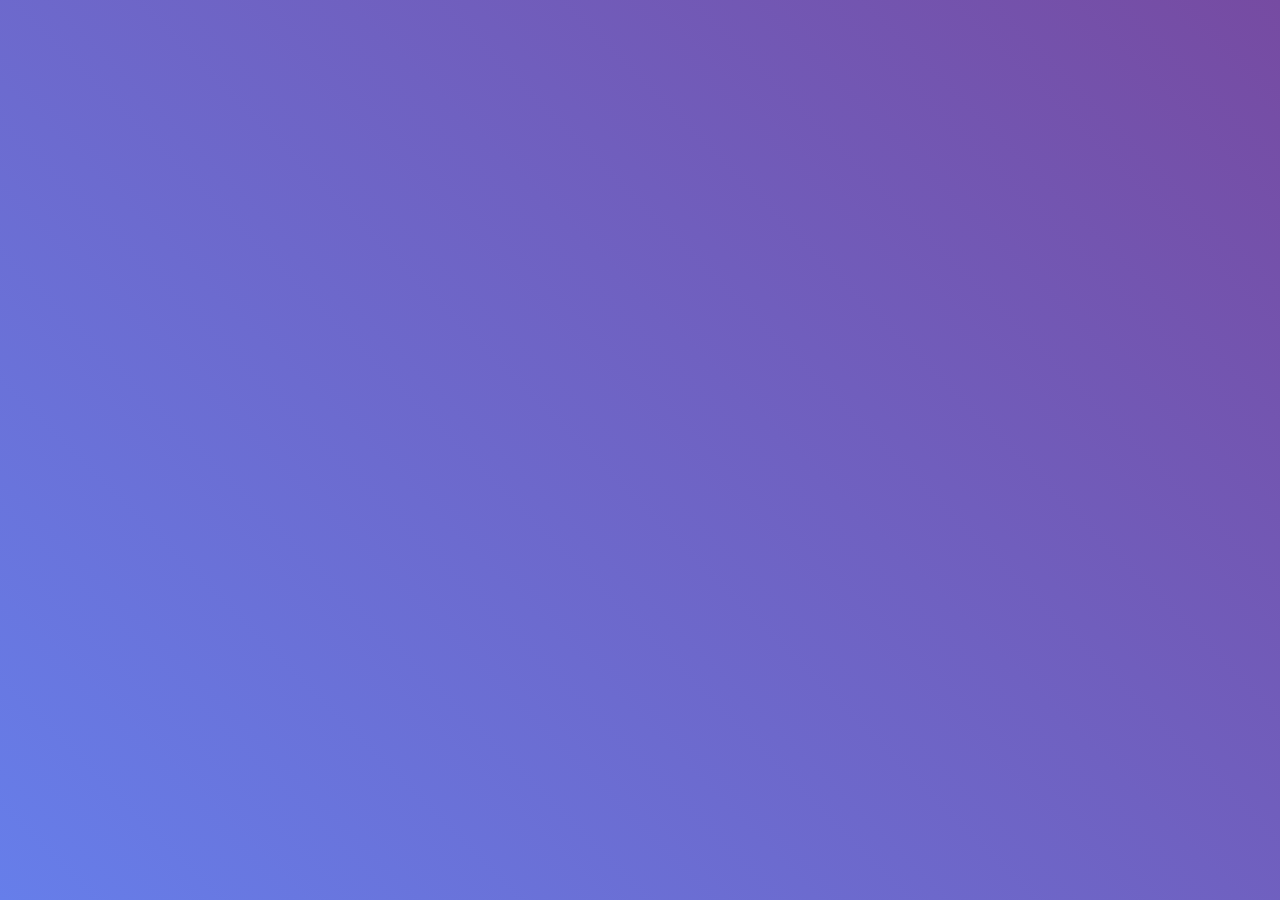
<file: dashboard.html>
<!DOCTYPE html>
<script>
    // Check if user is logged in
    if (!localStorage.getItem('isLoggedIn')) {
        window.location.href = 'login.html';
    }
    
    // Show loading screen for 1 second before showing content
    document.body.style.opacity = '0';
    document.body.style.transition = 'opacity 0.5s ease-in-out';
    
    // Add loading animation
    const loadingDiv = document.createElement('div');
    loadingDiv.style.cssText = `
        position: fixed;
        top: 0;
        left: 0;
        width: 100%;
        height: 100%;
        background: rgba(255, 255, 255, 0.9);
        display: flex;
        justify-content: center;
        align-items: center;
        z-index: 9999;
    `;
    
    const spinner = document.createElement('div');
    spinner.style.cssText = `
        width: 50px;
        height: 50px;
        border: 5px solid #f3f3f3;
        border-top: 5px solid #3498db;
        border-radius: 50%;
        animation: spin 1s linear infinite;
    `;
    
    loadingDiv.appendChild(spinner);
    document.body.appendChild(loadingDiv);
    
    setTimeout(() => {
        document.body.style.opacity = '1';
        loadingDiv.style.opacity = '0';
        setTimeout(() => loadingDiv.remove(), 500);
    }, 1000);
    
    // Update user info in the topbar
    const userEmail = localStorage.getItem('userEmail');
    if (userEmail) {
        document.querySelector('.profile span').textContent = userEmail.split('@')[0];
    }
</script>
<html lang="en">
<head>
    <meta charset="UTF-8">
    <meta name="viewport" content="width=device-width, initial-scale=1.0">
    <title>Dashboard</title>
    <link rel="stylesheet" href="dashboard.css">
    <link rel="stylesheet" href="https://cdnjs.cloudflare.com/ajax/libs/font-awesome/6.0.0/css/all.min.css">
</head>
<body>
    <div class="container">
        <div class="sidebar">
            <div class="logo">
                <i class="fas fa-home"></i>
                <span>Dashboard</span>
            </div>
            <nav>
                <ul>
                    <li class="active">
                        <a href="#">
                            <i class="fas fa-home"></i>
                            <span>Home</span>
                        </a>
                    </li>
                    <li>
                        <a href="#">
                            <i class="fas fa-search"></i>
                            <span>Search</span>
                        </a>
                    </li>
                    <li>
                        <a href="#">
                            <i class="fas fa-user"></i>
                            <span>Profile</span>
                        </a>
                    </li>
                    <li>
                        <a href="#">
                            <i class="fas fa-bell"></i>
                            <span>Notifications</span>
                        </a>
                    </li>
                    <li>
                        <a href="#">
                            <i class="fas fa-couch"></i>
                            <span>Furniture</span>
                        </a>
                    </li>
                    <li>
                        <a href="#">
                            <i class="fas fa-cog"></i>
                            <span>Settings</span>
                        </a>
                    </li>
                </ul>
            </nav>
        </div>
        <div class="main-content">
            <div class="topbar">
                <div class="search-bar">
                    <i class="fas fa-search"></i>
                    <input type="text" placeholder="Search...">
                </div>
                <div class="user-info">
                    <div class="notifications">
                        <i class="fas fa-bell"></i>
                        <span class="badge">3</span>
                    </div>
                    <div class="profile">
                        <img src="https://via.placeholder.com/40" alt="Profile">
                        <span>John Doe</span>
                    </div>
                </div>
            </div>
            <div class="content">
                <div class="stats-grid">
                    <div class="stat-card">
                        <i class="fas fa-users"></i>
                        <h3>Users</h3>
                        <p>1,234</p>
                    </div>
                    <div class="stat-card">
                        <i class="fas fa-chart-line"></i>
                        <h3>Revenue</h3>
                        <p>$5,678</p>
                    </div>
                    <div class="stat-card">
                        <i class="fas fa-shopping-cart"></i>
                        <h3>Orders</h3>
                        <p>456</p>
                    </div>
                </div>
            </div>
            <div class="furniture-section">
                <h2>Living Room Furniture</h2>
                <div class="furniture-grid">
                    <div class="furniture-item">
                        <img src="	https://m.media-amazon.com/images/I/81UYw4E4DHL._SX679_.jpg" alt="Luxury Sofa">
                        <h3>Luxury Sofa</h3>
                        <p>$499.99</p>
                        <button class="add-to-cart">Add to Cart</button>
                    </div>
                    <div class="furniture-item">
                        <img src="	https://m.media-amazon.com/images/I/61LTosPQG7L.jpg" alt="Sectional Sofa">
                        <h3>Sectional Sofa</h3>
                        <p>$899.99</p>
                        <button class="add-to-cart">Add to Cart</button>
                    </div>
                    <div class="furniture-item">
                        <img src="https://images.unsplash.com/photo-1517248135467-4c7edcad34c4?ixlib=rb-4.0.3&auto=format&fit=crop&w=500&q=80" alt="Coffee Table">
                        <h3>Coffee Table</h3>
                        <p>$149.99</p>
                        <button class="add-to-cart">Add to Cart</button>
                    </div>
                    <div class="furniture-item">
                        <img src="https://m.media-amazon.com/images/I/41FDKUcExCL.jpg" alt="TV Stand">
                        <h3>TV Stand</h3>
                        <p>$299.99</p>
                        <button class="add-to-cart">Add to Cart</button>
                    </div>
                    <div class="furniture-item">
                        <img src="https://m.media-amazon.com/images/I/818mYU-lsiL._SL1500_.jpg" alt="Bookshelf">
                        <h3>Bookshelf</h3>
                        <p>$199.99</p>
                        <button class="add-to-cart">Add to Cart</button>
                    </div>
                    <div class="furniture-item">
                        <img src="https://images.unsplash.com/photo-1517248135467-4c7edcad34c4?ixlib=rb-4.0.3&auto=format&fit=crop&w=500&q=80" alt="Side Table">
                        <h3>Side Table</h3>
                        <p>$99.99</p>
                        <button class="add-to-cart">Add to Cart</button>
                    </div>
                </div>
            </div>

            <div class="furniture-section">
                <h2>Dining Room Furniture</h2>
                <div class="furniture-grid">
                    <div class="furniture-item">
                        <img src="https://images.unsplash.com/photo-1555041469-a586c61ea9bc?ixlib=rb-4.0.3&auto=format&fit=crop&w=500&q=80" alt="Dining Table">
                        <h3>Dining Table</h3>
                        <p>$299.99</p>
                        <button class="add-to-cart">Add to Cart</button>
                    </div>
                    <div class="furniture-item">
                        <img src="https://images.unsplash.com/photo-1517248135467-4c7edcad34c4?ixlib=rb-4.0.3&auto=format&fit=crop&w=500&q=80" alt="Dining Chairs">
                        <h3>Dining Chairs (Set of 4)</h3>
                        <p>$399.99</p>
                        <button class="add-to-cart">Add to Cart</button>
                    </div>
                    <div class="furniture-item">
                        <img src="https://images.unsplash.com/photo-1542314831-068cd1dbfeeb?ixlib=rb-4.0.3&auto=format&fit=crop&w=500&q=80" alt="Buffet">
                        <h3>Buffet</h3>
                        <p>$499.99</p>
                        <button class="add-to-cart">Add to Cart</button>
                    </div>
                    <div class="furniture-item">
                        <img src="https://images.unsplash.com/photo-1517248135467-4c7edcad34c4?ixlib=rb-4.0.3&auto=format&fit=crop&w=500&q=80" alt="Bar Stools">
                        <h3>Bar Stools (Set of 2)</h3>
                        <p>$199.99</p>
                        <button class="add-to-cart">Add to Cart</button>
                    </div>
                    <div class="furniture-item">
                        <img src="https://images.unsplash.com/photo-1517248135467-4c7edcad34c4?ixlib=rb-4.0.3&auto=format&fit=crop&w=500&q=80" alt="Wine Rack">
                        <h3>Wine Rack</h3>
                        <p>$149.99</p>
                        <button class="add-to-cart">Add to Cart</button>
                    </div>
                    <div class="furniture-item">
                        <img src="https://images.unsplash.com/photo-1542314831-068cd1dbfeeb?ixlib=rb-4.0.3&auto=format&fit=crop&w=500&q=80" alt="Dining Sideboard">
                        <h3>Dining Sideboard</h3>
                        <p>$399.99</p>
                        <button class="add-to-cart">Add to Cart</button>
                    </div>
                </div>
            </div>

            <div class="furniture-section">
                <h2>Bedroom Furniture</h2>
                <div class="furniture-grid">
                    <div class="furniture-item">
                        <img src="https://images.unsplash.com/photo-1542314831-068cd1dbfeeb?ixlib=rb-4.0.3&auto=format&fit=crop&w=500&q=80" alt="Queen Bed">
                        <h3>Queen Bed</h3>
                        <p>$699.99</p>
                        <button class="add-to-cart">Add to Cart</button>
                    </div>
                    <div class="furniture-item">
                        <img src="https://images.unsplash.com/photo-1517248135467-4c7edcad34c4?ixlib=rb-4.0.3&auto=format&fit=crop&w=500&q=80" alt="King Bed">
                        <h3>King Bed</h3>
                        <p>$899.99</p>
                        <button class="add-to-cart">Add to Cart</button>
                    </div>
                    <div class="furniture-item">
                        <img src="https://images.unsplash.com/photo-1542314831-068cd1dbfeeb?ixlib=rb-4.0.3&auto=format&fit=crop&w=500&q=80" alt="Nightstand">
                        <h3>Nightstand</h3>
                        <p>$149.99</p>
                        <button class="add-to-cart">Add to Cart</button>
                    </div>
                    <div class="furniture-item">
                        <img src="https://images.unsplash.com/photo-1517248135467-4c7edcad34c4?ixlib=rb-4.0.3&auto=format&fit=crop&w=500&q=80" alt="Dresser">
                        <h3>Dresser</h3>
                        <p>$299.99</p>
                        <button class="add-to-cart">Add to Cart</button>
                    </div>
                    <div class="furniture-item">
                        <img src="https://images.unsplash.com/photo-1542314831-068cd1dbfeeb?ixlib=rb-4.0.3&auto=format&fit=crop&w=500&q=80" alt="Wardrobe">
                        <h3>Wardrobe</h3>
                        <p>$499.99</p>
                        <button class="add-to-cart">Add to Cart</button>
                    </div>
                    <div class="furniture-item">
                        <img src="https://images.unsplash.com/photo-1517248135467-4c7edcad34c4?ixlib=rb-4.0.3&auto=format&fit=crop&w=500&q=80" alt="Bedside Table">
                        <h3>Bedside Table</h3>
                        <p>$99.99</p>
                        <button class="add-to-cart">Add to Cart</button>
                    </div>
                </div>
            </div>

            <div class="furniture-section">
                <h2>Office Furniture</h2>
                <div class="furniture-grid">
                    <div class="furniture-item">
                        <img src="https://images.unsplash.com/photo-1517248135467-4c7edcad34c4?ixlib=rb-4.0.3&auto=format&fit=crop&w=500&q=80" alt="Office Chair">
                        <h3>Office Chair</h3>
                        <p>$199.99</p>
                        <button class="add-to-cart">Add to Cart</button>
                    </div>
                    <div class="furniture-item">
                        <img src="https://images.unsplash.com/photo-1542314831-068cd1dbfeeb?ixlib=rb-4.0.3&auto=format&fit=crop&w=500&q=80" alt="Executive Chair">
                        <h3>Executive Chair</h3>
                        <p>$299.99</p>
                        <button class="add-to-cart">Add to Cart</button>
                    </div>
                    <div class="furniture-item">
                        <img src="https://images.unsplash.com/photo-1517248135467-4c7edcad34c4?ixlib=rb-4.0.3&auto=format&fit=crop&w=500&q=80" alt="Office Desk">
                        <h3>Office Desk</h3>
                        <p>$399.99</p>
                        <button class="add-to-cart">Add to Cart</button>
                    </div>
                    <div class="furniture-item">
                        <img src="https://images.unsplash.com/photo-1542314831-068cd1dbfeeb?ixlib=rb-4.0.3&auto=format&fit=crop&w=500&q=80" alt="Bookcase">
                        <h3>Bookcase</h3>
                        <p>$249.99</p>
                        <button class="add-to-cart">Add to Cart</button>
                    </div>
                    <div class="furniture-item">
                        <img src="https://images.unsplash.com/photo-1517248135467-4c7edcad34c4?ixlib=rb-4.0.3&auto=format&fit=crop&w=500&q=80" alt="File Cabinet">
                        <h3>File Cabinet</h3>
                        <p>$199.99</p>
                        <button class="add-to-cart">Add to Cart</button>
                    </div>
                    <div class="furniture-item">
                        <img src="https://images.unsplash.com/photo-1542314831-068cd1dbfeeb?ixlib=rb-4.0.3&auto=format&fit=crop&w=500&q=80" alt="Conference Table">
                        <h3>Conference Table</h3>
                        <p>$699.99</p>
                        <button class="add-to-cart">Add to Cart</button>
                    </div>
                </div>
            </div>

            <div class="furniture-section">
                <h2>Outdoor Furniture</h2>
                <div class="furniture-grid">
                    <div class="furniture-item">
                        <img src="https://images.unsplash.com/photo-1542314831-068cd1dbfeeb?ixlib=rb-4.0.3&auto=format&fit=crop&w=500&q=80" alt="Patio Sofa">
                        <h3>Patio Sofa</h3>
                        <p>$499.99</p>
                        <button class="add-to-cart">Add to Cart</button>
                    </div>
                    <div class="furniture-item">
                        <img src="https://images.unsplash.com/photo-1517248135467-4c7edcad34c4?ixlib=rb-4.0.3&auto=format&fit=crop&w=500&q=80" alt="Patio Chairs">
                        <h3>Patio Chairs (Set of 4)</h3>
                        <p>$399.99</p>
                        <button class="add-to-cart">Add to Cart</button>
                    </div>
                    <div class="furniture-item">
                        <img src="https://images.unsplash.com/photo-1542314831-068cd1dbfeeb?ixlib=rb-4.0.3&auto=format&fit=crop&w=500&q=80" alt="Outdoor Table">
                        <h3>Outdoor Table</h3>
                        <p>$299.99</p>
                        <button class="add-to-cart">Add to Cart</button>
                    </div>
                    <div class="furniture-item">
                        <img src="https://images.unsplash.com/photo-1517248135467-4c7edcad34c4?ixlib=rb-4.0.3&auto=format&fit=crop&w=500&q=80" alt="Lounge Chair">
                        <h3>Lounge Chair</h3>
                        <p>$199.99</p>
                        <button class="add-to-cart">Add to Cart</button>
                    </div>
                    <div class="furniture-item">
                        <img src="https://images.unsplash.com/photo-1517248135467-4c7edcad34c4?ixlib=rb-4.0.3&auto=format&fit=crop&w=500&q=80" alt="Patio Umbrella">
                        <h3>Patio Umbrella</h3>
                        <p>$149.99</p>
                        <button class="add-to-cart">Add to Cart</button>
                    </div>
                    <div class="furniture-item">
                        <img src="https://images.unsplash.com/photo-1542314831-068cd1dbfeeb?ixlib=rb-4.0.3&auto=format&fit=crop&w=500&q=80" alt="Outdoor Sectional">
                        <h3>Outdoor Sectional</h3>
                        <p>$899.99</p>
                        <button class="add-to-cart">Add to Cart</button>
                    </div>
                </div>
            </div>
        </div>
    </div>
    <script src="dashboard.js"></script>
</body>
</html>
</file>
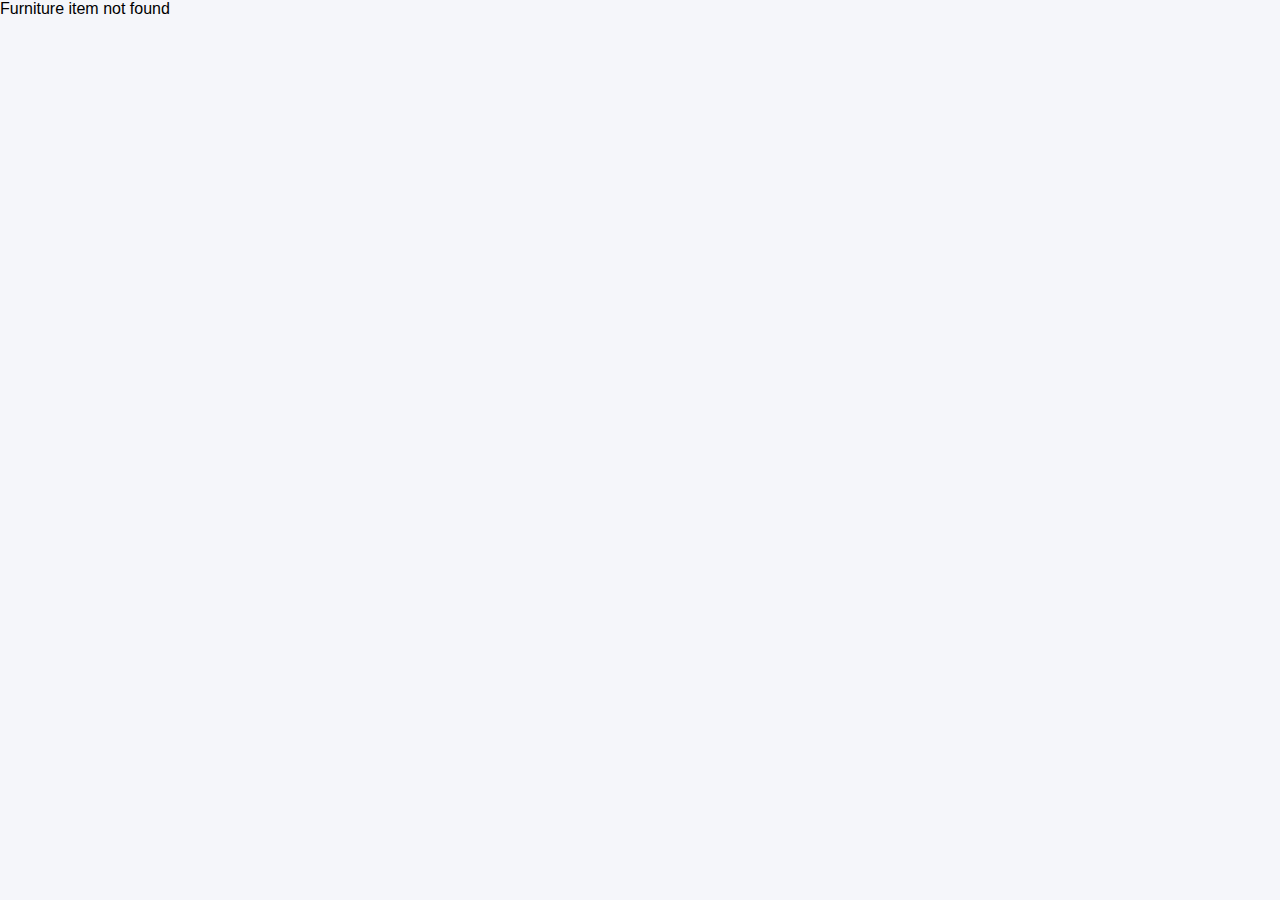
<file: furniture-details.html>
<!DOCTYPE html>
<html lang="en">
<head>
    <meta charset="UTF-8">
    <meta name="viewport" content="width=device-width, initial-scale=1.0">
    <title>Furniture Details</title>
    <link rel="stylesheet" href="dashboard.css">
    <link rel="stylesheet" href="https://cdnjs.cloudflare.com/ajax/libs/font-awesome/6.0.0/css/all.min.css">
</head>
<body>
    <div class="container">
        <div class="furniture-details-container">
            <div class="details-header">
                <button onclick="window.history.back()" class="back-button">
                    <i class="fas fa-arrow-left"></i> Back
                </button>
                <h1 id="itemName"></h1>
            </div>
            <div class="details-content">
                <div class="large-image">
                    <img id="itemImage" src="" alt="">
                </div>
                <div class="item-info">
                    <p id="itemDescription"></p>
                    <div class="price-section">
                        <h3>Price:</h3>
                        <p id="itemPrice"></p>
                    </div>
                    <div class="features">
                        <h3>Features:</h3>
                        <ul id="itemFeatures"></ul>
                    </div>
                </div>
            </div>
        </div>
    </div>
    <script src="furniture-details.js"></script>
</body>
</html>
</file>
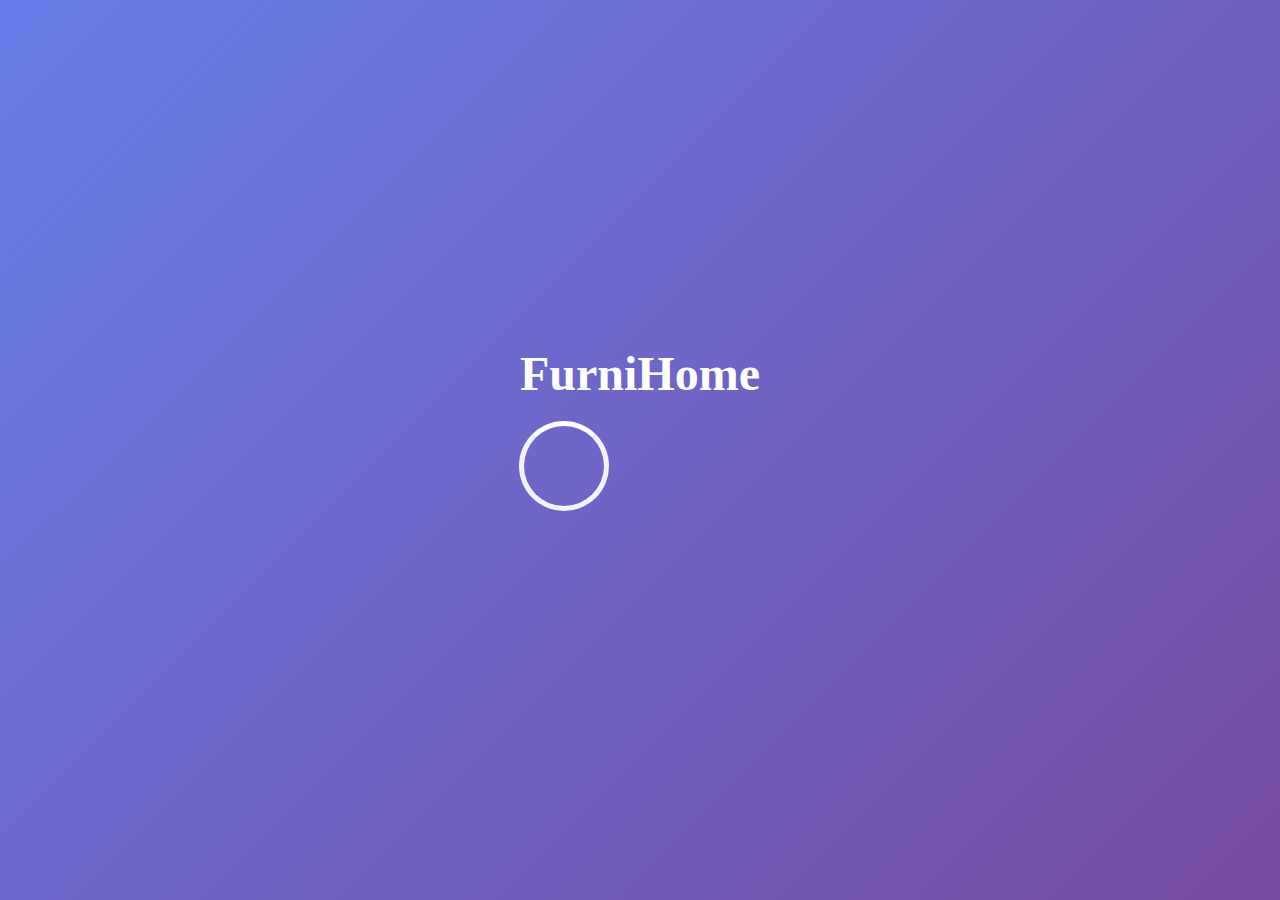
<file: loading.html>
<!DOCTYPE html>
<html lang="en">
<head>
    <meta charset="UTF-8">
    <meta name="viewport" content="width=device-width, initial-scale=1.0">
    <title>Loading...</title>
    <style>
        body {
            margin: 0;
            padding: 0;
            height: 100vh;
            display: flex;
            justify-content: center;
            align-items: center;
            background: linear-gradient(135deg, #667eea 0%, #764ba2 100%);
            overflow: hidden;
        }

        .loading-container {
            text-align: center;
        }

        .logo {
            font-size: 48px;
            font-weight: bold;
            color: white;
            margin-bottom: 20px;
            animation: fadeIn 1s ease-in;
        }

        .spinner {
            width: 80px;
            height: 80px;
            border: 5px solid #f3f3f3;
            border-top: 5px solid #ffffff;
            border-radius: 50%;
            animation: spin 1s linear infinite;
        }

        .tagline {
            font-size: 20px;
            color: white;
            opacity: 0;
            animation: fadeIn 1s ease-in 1s forwards;
            margin-top: 20px;
        }

        @keyframes spin {
            0% { transform: rotate(0deg); }
            100% { transform: rotate(360deg); }
        }

        @keyframes fadeIn {
            from { opacity: 0; }
            to { opacity: 1; }
        }
    </style>
</head>
<body>
    <div class="loading-container">
        <div class="logo">FurniHome</div>
        <div class="spinner"></div>
        <div class="tagline">Your Perfect Furniture Partner</div>
    </div>
    <script>
        // Redirect to main page after 3 seconds
        setTimeout(() => {
            window.location.href = 'dashboard.html';
        }, 3000);
    </script>
</body>
</html>
</file>
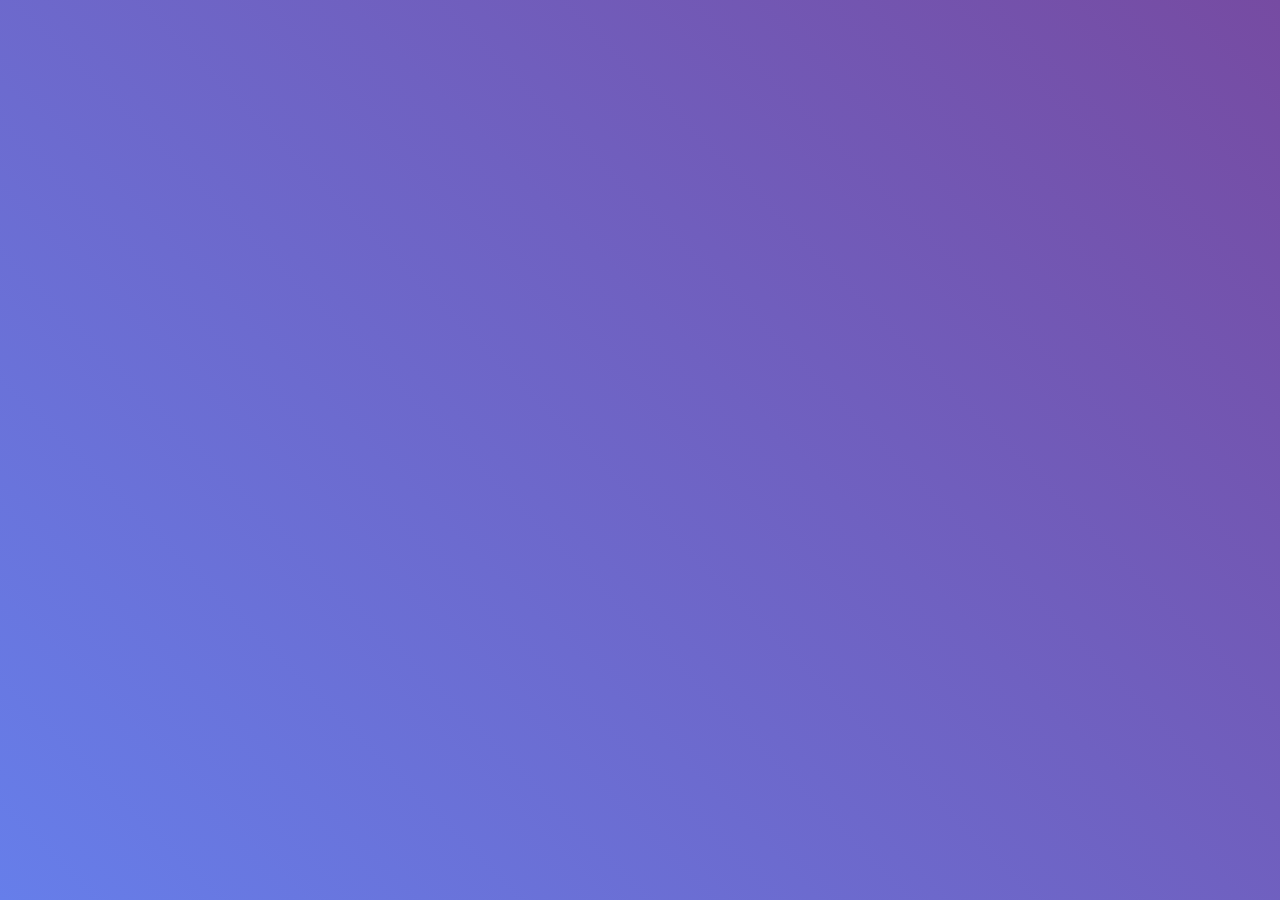
<file: login.html>
<!DOCTYPE html>
<html lang="en">
<head>
    <meta charset="UTF-8">
    <meta name="viewport" content="width=device-width, initial-scale=1.0">
    <title>Login - Create Account</title>
    <link rel="stylesheet" href="login.css">
    <link rel="stylesheet" href="https://cdnjs.cloudflare.com/ajax/libs/font-awesome/6.0.0/css/all.min.css">
</head>
<body>
    <div class="container">
        <div class="form-container sign-up-container">
            <form action="#" class="signup-form">
                <h1>Create Account</h1>
                <div class="social-container">
                    <a href="#" class="social"><i class="fab fa-facebook-f"></i></a>
                    <a href="#" class="social"><i class="fab fa-google-plus-g"></i></a>
                </div>
                <span>or use your email for registration</span>
                <input type="text" placeholder="Name" required />
                <input type="email" placeholder="Email" required />
                <input type="password" placeholder="Password" required />
                <button type="submit">Sign Up</button>
            </form>
        </div>
        <div class="form-container sign-in-container">
            <form action="#" class="login-form">
                <h1>Sign In</h1>
                <div class="social-container">
                    <a href="#" class="social"><i class="fab fa-facebook-f"></i></a>
                    <a href="#" class="social"><i class="fab fa-google-plus-g"></i></a>
                </div>
                <span>or use your account</span>
                <input type="email" placeholder="Email" required />
                <input type="password" placeholder="Password" required />
                <a href="#">Forgot your password?</a>
                <button type="submit" onclick="handleLogin(event)">Sign In</button>
            </form>
        </div>
        <div class="overlay-container">
            <div class="overlay">
                <div class="overlay-panel overlay-left">
                    <h1>Welcome Back!</h1>
                    <p>To keep connected with us please login with your personal info</p>
                    <button class="ghost" id="signIn">Sign In</button>
                </div>
                <div class="overlay-panel overlay-right">
                    <h1>Hello, Friend!</h1>
                    <p>Enter your personal details and start journey with us</p>
                    <button class="ghost" id="signUp">Sign Up</button>
                </div>
            </div>
        </div>
    </div>
    <script>
    // Show loading screen for 1 second before showing content
    document.body.style.opacity = '0';
    setTimeout(() => {
        document.body.style.opacity = '1';
    }, 1000);

    function handleLogin(event) {
            event.preventDefault();
            const email = document.querySelector('.login-form input[type="email"]').value;
            const password = document.querySelector('.login-form input[type="password"]').value;
            
            // Here you would typically make an API call to verify credentials
            // For now, we'll use a simple check
            if (email && password) {
                // Show loading animation
                document.body.style.opacity = '0';
                setTimeout(() => {
                    localStorage.setItem('isLoggedIn', 'true');
                    localStorage.setItem('userEmail', email);
                    window.location.href = 'dashboard.html';
                }, 1000);
            } else {
                alert('Please enter valid credentials');
            }
        }

        // Add event listener for sign up button
        document.querySelector('.signup-form button').addEventListener('click', function(e) {
            e.preventDefault();
            const name = document.querySelector('.signup-form input[placeholder="Name"]').value;
            const email = document.querySelector('.signup-form input[placeholder="Email"]').value;
            const password = document.querySelector('.signup-form input[placeholder="Password"]').value;
            
            if (name && email && password) {
                // Show loading animation
                document.body.style.opacity = '0';
                setTimeout(() => {
                    localStorage.setItem('isLoggedIn', 'true');
                    localStorage.setItem('userEmail', email);
                    window.location.href = 'dashboard.html';
                }, 1000);
            } else {
                alert('Please fill in all fields');
            }
        });
    </script>
</body>
</html>
</file>
<file: dashboard.css>
* {
    margin: 0;
    padding: 0;
    box-sizing: border-box;
    font-family: 'Arial', sans-serif;
}

body {
    background: #f5f6fa;
}

.container {
    display: flex;
    min-height: 100vh;
}

/* Sidebar Styles */
.sidebar {
    width: 250px;
    background: #2c3e50;
    color: white;
    padding: 20px;
    position: fixed;
    height: 100vh;
    left: 0;
    top: 0;
    z-index: 1000;
    transition: all 0.3s ease;
}

.main-content {
    margin-left: 250px;
    transition: all 0.3s ease;
}

.container.hide-sidebar {
    .sidebar {
        transform: translateX(-100%);
    }
    
    .main-content {
        margin-left: 0;
    }
}

.menu-btn {
    display: none;
    background: none;
    border: none;
    color: white;
    font-size: 24px;
    cursor: pointer;
    padding: 10px;
    position: absolute;
    top: 20px;
    left: 20px;
    z-index: 1001;
    transition: all 0.3s ease;
}

.menu-btn:hover {
    color: #3498db;
}

/* Mobile Menu Styles */
@media (max-width: 768px) {
    .menu-btn {
        display: block;
    }
    
    .sidebar {
        width: 100%;
        transform: translateX(-100%);
    }
    
    .container.hide-sidebar .sidebar {
        transform: translateX(0);
    }
    
    .main-content {
        margin-left: 0;
        padding: 10px;
    }
    
    .stats-grid {
        grid-template-columns: 1fr;
    }
}

.menu-btn {
    display: none;
    background: none;
    border: none;
    color: white;
    font-size: 24px;
    cursor: pointer;
    padding: 10px;
    position: absolute;
    top: 20px;
    left: 20px;
    z-index: 1000;
}

/* Mobile Menu Styles */
@media (max-width: 768px) {
    .container {
        flex-direction: column;
    }
    
    .sidebar {
        width: 100%;
        transform: translateX(-100%);
    }
    
    .sidebar.active {
        transform: translateX(0);
    }
    
    .menu-btn {
        display: block;
    }
    
    .main-content {
        padding: 10px;
    }
    
    .stats-grid {
        grid-template-columns: 1fr;
    }
}

.logo {
    display: flex;
    align-items: center;
    margin-bottom: 30px;
}

.logo i {
    font-size: 24px;
    margin-right: 10px;
}

.logo span {
    font-size: 20px;
    font-weight: bold;
}

nav ul {
    list-style: none;
}

nav ul li {
    margin-bottom: 10px;
}

nav ul li a {
    color: white;
    text-decoration: none;
    display: flex;
    align-items: center;
    padding: 10px;
    border-radius: 5px;
    transition: all 0.3s ease;
}

nav ul li a i {
    margin-right: 10px;
    font-size: 16px;
}

nav ul li a:hover,
nav ul li.active a {
    background: #34495e;
}

/* Main Content Styles */
.main-content {
    flex: 1;
    padding: 20px;
}

.topbar {
    display: flex;
    justify-content: space-between;
    align-items: center;
    margin-bottom: 30px;
}

.search-bar {
    display: flex;
    align-items: center;
    background: white;
    padding: 10px 15px;
    border-radius: 20px;
    width: 300px;
}

.search-bar i {
    color: #666;
    margin-right: 10px;
}

.search-bar input {
    border: none;
    outline: none;
    width: 100%;
}

.use.profile {
    display: flex;
    align-items: center;
    gap: 10px;
    position: relative;
}

.profile img {
    width: 40px;
    height: 40px;
    border-radius: 50%;
    object-fit: cover;
}

.profile span {
    font-weight: 500;
    color: #2c3e50;
}

.profile-dropdown {
    position: relative;
}

.profile-menu {
    display: none;
    position: absolute;
    top: 100%;
    right: 0;
    background: white;
    width: 300px;
    border-radius: 8px;
    box-shadow: 0 4px 6px rgba(0,0,0,0.1);
    z-index: 1000;
    padding: 20px;
}

.profile-info {
    text-align: center;
    margin-bottom: 20px;
    border-bottom: 1px solid #eee;
    padding-bottom: 20px;
}

.profile-info h3 {
    color: #2c3e50;
    margin-bottom: 5px;
}

.profile-info p {
    color: #666;
    font-size: 14px;
    margin-bottom: 15px;
}

.profile-stats {
    display: flex;
    justify-content: center;
    gap: 20px;
    margin-top: 15px;
}

.stat {
    display: flex;
    align-items: center;
    gap: 5px;
    color: #666;
}

.stat i {
    color: #3498db;
    font-size: 16px;
}

.profile-actions {
    margin-top: 20px;
}

.profile-link {
    display: flex;
    align-items: center;
    gap: 10px;
    padding: 10px 0;
    color: #2c3e50;
    text-decoration: none;
    transition: color 0.3s;
}

.profile-link:hover {
    color: #3498db;
}

.profile-link i {
    color: #666;
    font-size: 16px;
}

.logout-link {
    margin-top: 20px;
    border-top: 1px solid #eee;
    padding-top: 20px;
}

.profile-dropdown:hover .profile-menu {
    display: block;
}

.dropdown-btn {
    background: none;
    border: none;
    color: #666;
    font-size: 14px;
    cursor: pointer;
    padding: 5px 10px;
    border-radius: 5px;
    transition: color 0.3s;
}

.dropdown-btn:hover {
    color: #3498db;
}

.dropdown {
    position: relative;
    display: inline-block;
}

.dropdown-content {
    display: none;
    position: absolute;
    background-color: white;
    min-width: 160px;
    box-shadow: 0 8px 16px rgba(0,0,0,0.1);
    z-index: 1000;
    right: 0;
    border-radius: 5px;
}

.dropdown-content a {
    color: #2c3e50;
    padding: 12px 16px;
    text-decoration: none;
    display: block;
    transition: background-color 0.3s;
}

.dropdown-content a:hover {
    background-color: #f1f1f1;
}

.dropdown:hover .dropdown-content {
    display: block;
}

.dropdown-btn {
    background: none;
    border: none;
    color: #666;
    font-size: 14px;
    cursor: pointer;
    padding: 5px 10px;
    border-radius: 5px;
    transition: color 0.3s;
}

.dropdown-btn:hover {
    color: #3498db;
}

.notifications {
    position: relative;
}

.notifications .badge {
    position: absolute;
    top: -5px;
    right: -5px;
    background: #e74c3c;
    color: white;
    border-radius: 50%;
    padding: 2px 6px;
    font-size: 12px;
}

.profile img {
    width: 40px;
    height: 40px;
    border-radius: 50%;
    object-fit: cover;
}

.profile span {
    margin-left: 10px;
}

/* Stats Grid */
.stats-grid {
    display: grid;
    grid-template-columns: repeat(auto-fit, minmax(250px, 1fr));
    gap: 20px;
    margin-bottom: 30px;
}

/* Furniture Section Styles */
.home-section {
    padding: 20px;
}

.welcome-message {
    text-align: center;
    margin-bottom: 30px;
}

.welcome-message h2 {
    color: #2c3e50;
    margin-bottom: 10px;
    font-size: 28px;
}

.welcome-message p {
    color: #666;
    font-size: 16px;
}

.quick-actions {
    margin-bottom: 30px;
}

.quick-actions h3 {
    color: #2c3e50;
    margin-bottom: 20px;
    font-size: 20px;
}

.actions-grid {
display: grid;
grid-template-columns: repeat(auto-fit, minmax(200px, 1fr));
gap: 20px;
}

.action-card {
background: white;
padding: 20px;
border-radius: 10px;
box-shadow: 0 2px 5px rgba(0,0,0,0.1);
text-align: center;
transition: transform 0.3s ease;
}

.action-card:hover {
transform: translateY(-5px);
}

.action-card i {
    font-size: 24px;
    color: #3498db;
    margin-bottom: 10px;
}

.action-card h4 {
    color: #2c3e50;
    margin-bottom: 5px;
    font-size: 16px;
}

.action-card p {
    color: #e74c3c;
    font-weight: bold;
    font-size: 14px;
}

.trending-section {
    padding: 20px;
    background: white;
    border-radius: 10px;
    box-shadow: 0 2px 5px rgba(0,0,0,0.1);
    margin-bottom: 30px;
}

.trending-grid {
    display: grid;
    grid-template-columns: repeat(auto-fit, minmax(250px, 1fr));
    gap: 20px;
}

.trending-item {
    background: white;
    border-radius: 10px;
    overflow: hidden;
    box-shadow: 0 2px 5px rgba(0,0,0,0.1);
    transition: transform 0.3s ease;
}

.trending-item:hover {
    transform: translateY(-5px);
}

.trending-item img {
    width: 100%;
    height: 200px;
    object-fit: cover;
}

.trending-badge {
    position: absolute;
    top: 10px;
    right: 10px;
    background: #e74c3c;
    color: white;
    padding: 5px 10px;
    border-radius: 15px;
    font-size: 12px;
}

.news-section {
    padding: 20px;
    background: white;
    border-radius: 10px;
    box-shadow: 0 2px 5px rgba(0,0,0,0.1);
}

.news-grid {
    display: grid;
    grid-template-columns: repeat(auto-fit, minmax(250px, 1fr));
    gap: 20px;
}

.news-item {
    background: white;
    border-radius: 10px;
    overflow: hidden;
    box-shadow: 0 2px 5px rgba(0,0,0,0.1);
    transition: transform 0.3s ease;
}

.news-item:hover {
    transform: translateY(-5px);
}

.news-item img {
    width: 100%;
    height: 200px;
    object-fit: cover;
}

.news-item h3 {
    color: #2c3e50;
    margin: 15px 10px;
    font-size: 18px;
}

.news-item p {
    color: #666;
    margin: 5px 10px;
    font-size: 14px;
}

.read-more {
    display: inline-block;
    color: #3498db;
    text-decoration: none;
    margin: 10px;
    padding: 5px 10px;
    border-radius: 5px;
    transition: color 0.3s ease;
}

.read-more:hover {
    color: #2980b9;
}

/* Responsive Design */
@media (max-width: 768px) {
    .actions-grid {
        grid-template-columns: 1fr;
    }
    
    .trending-grid {
        grid-template-columns: 1fr;
    }
    
    .news-grid {
        grid-template-columns: 1fr;
    }
}

.furniture-section h2 {
    color: #2c3e50;
    margin-bottom: 20px;
    font-size: 24px;
}

.furniture-grid {
    display: grid;
    grid-template-columns: repeat(auto-fit, minmax(250px, 1fr));
    gap: 20px;
}

.furniture-item {
    background: white;
    border-radius: 10px;
    overflow: hidden;
    box-shadow: 0 2px 5px rgba(0,0,0,0.1);
    transition: transform 0.3s ease;
}

.furniture-item:hover {
    transform: translateY(-5px);
}

.furniture-item img {
    width: 100%;
    height: 200px;
    object-fit: cover;
}

.furniture-item h3 {
    color: #2c3e50;
    margin: 15px 10px;
    font-size: 18px;
}

.furniture-item p {
    color: #e74c3c;
    margin: 5px 10px;
    font-size: 16px;
    font-weight: bold;
}

.add-to-cart {
    background: #3498db;
    color: white;
    border: none;
    padding: 10px 20px;
    border-radius: 5px;
    cursor: pointer;
    margin: 10px;
    transition: background 0.3s ease;
}

.add-to-cart:hover {
    background: #2980b9;
}

.stat-card {
    background: white;
    padding: 20px;
    border-radius: 10px;
    box-shadow: 0 2px 5px rgba(0,0,0,0.1);
    text-align: center;
}

.stat-card i {
    font-size: 24px;
    color: #3498db;
    margin-bottom: 10px;
}

.stat-card h3 {
    color: #2c3e50;
    margin-bottom: 10px;
}

.stat-card p {
    font-size: 24px;
    font-weight: bold;
    color: #2c3e50;
}

/* Responsive Design */
@media (max-width: 768px) {
    .container {
        flex-direction: column;
    }
    
    .sidebar {
        width: 100%;
    }
    
    .main-content {
        padding: 10px;
    }
    
    .stats-grid {
        grid-template-columns: 1fr;
    }
}
</file>
<file: login.css>
* {
    box-sizing: border-box;
}

body {
    font-family: 'Arial', sans-serif;
    background: linear-gradient(45deg, #667eea 0%, #764ba2 100%);
    display: flex;
    justify-content: center;
    align-items: center;
    padding: 0;
    margin: 0;
    min-height: 100vh;
}

.container {
    background: #fff;
    border-radius: 10px;
    box-shadow: 0 14px 28px rgba(0,0,0,0.25), 
                0 10px 10px rgba(0,0,0,0.22);
    position: relative;
    overflow: hidden;
    width: 768px;
    max-width: 100%;
    min-height: 480px;
}

.form-container {
    position: absolute;
    top: 0;
    height: 100%;
    transition: all 0.6s ease-in-out;
}

.sign-in-container {
    left: 0;
    width: 50%;
    z-index: 2;
}

.container.right-panel-active .sign-in-container {
    transform: translateX(100%);
}

.sign-up-container {
    left: 0;
    width: 50%;
    opacity: 0;
    z-index: 1;
}

.container.right-panel-active .sign-up-container {
    transform: translateX(100%);
    opacity: 1;
    z-index: 5;
    animation: show 0.6s;
}

@keyframes show {
    0%, 49.99% {
        opacity: 0;
        z-index: 1;
    }
    50%, 100% {
        opacity: 1;
        z-index: 5;
    }
}

form {
    background: #fff;
    display: flex;
    flex-direction: column;
    padding: 0 50px;
    height: 100%;
    justify-content: center;
    align-items: center;
    text-align: center;
}

input {
    background: #eee;
    border: none;
    padding: 12px 15px;
    margin: 8px 0;
    width: 100%;
    border-radius: 5px;
}

button {
    border-radius: 20px;
    border: 1px solid #ff4b2b;
    background: #ff4b2b;
    color: #ffffff;
    font-size: 12px;
    font-weight: bold;
    padding: 12px 45px;
    letter-spacing: 1px;
    text-transform: uppercase;
    transition: transform 80ms ease-in;
    cursor: pointer;
}

button:active {
    transform: scale(0.95);
}

button:focus {
    outline: none;
}

button.ghost {
    background: transparent;
    border-color: #ffffff;
    color: #ffffff;
}

.social-container {
    margin: 20px 0;
}

.social-container a {
    border: 1px solid #ddd;
    border-radius: 50%;
    display: inline-flex;
    justify-content: center;
    align-items: center;
    margin: 0 5px;
    height: 40px;
    width: 40px;
}

.social-container a:hover {
    background-color: #f5f5f5;
}

a {
    color: #333;
    text-decoration: none;
}

a:hover {
    color: #ff4b2b;
}

h1 {
    font-weight: bold;
    margin: 0;
}

p {
    font-size: 14px;
    font-weight: 100;
    line-height: 20px;
    letter-spacing: 0.5px;
    margin: 20px 0 30px;
}

.overlay-container {
    position: absolute;
    top: 0;
    left: 50%;
    width: 50%;
    height: 100%;
    overflow: hidden;
    transition: transform 0.6s ease-in-out;
    z-index: 100;
}

.container.right-panel-active .overlay-container{
    transform: translateX(-100%);
}

.overlay {
    background: linear-gradient(45deg, #667eea 0%, #764ba2 100%);
    background-repeat: no-repeat;
    background-size: cover;
    background-position: 0 0;
    color: #ffffff;
    position: relative;
    left: -100%;
    height: 100%;
    width: 200%;   
    transform: translateX(0);
    transition: transform 0.6s ease-in-out;
}

.container.right-panel-active .overlay {
    transform: translateX(50%);
}

.overlay-panel {
    position: absolute;
    display: flex;
    flex-direction: column;
    justify-content: center;
    align-items: center;
    padding: 0 40px;
    height: 100%;
    width: 50%;
    text-align: center;
    transform: translateX(0);
    transition: transform 0.6s ease-in-out;
}

.overlay-left {
    transform: translateX(-20%);
}

.container.right-panel-active .overlay-left {
    transform: translateX(0);
}

.overlay-right {
    right: 0;
    transform: translateX(0);
}

.container.right-panel-active .overlay-right {
    transform: translateX(20%);
}
</file>
